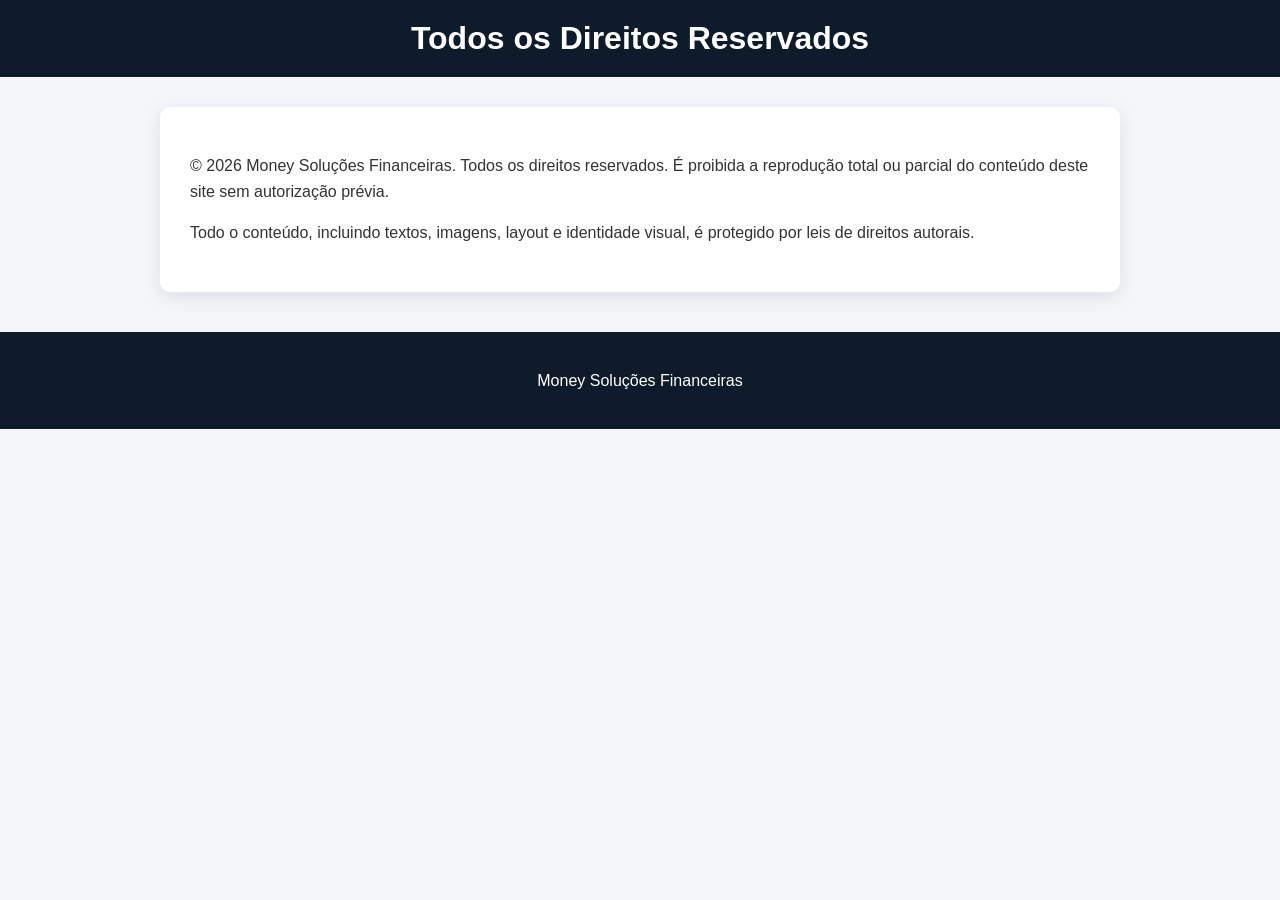
<file: direitos-reservados.html>
<!DOCTYPE html>
<html lang="pt-BR">
<head>
  <meta charset="UTF-8">
  <meta name="viewport" content="width=device-width, initial-scale=1.0">
  <title>Todos os Direitos Reservados</title>
  <link rel="stylesheet" href="style.css">
</head>
<body>

<header>
  <h1>Todos os Direitos Reservados</h1>
</header>

<main class="container">
  <p>
    © 2026 Money Soluções Financeiras. Todos os direitos reservados.
    É proibida a reprodução total ou parcial do conteúdo deste site sem autorização prévia.
  </p>

  <p>
    Todo o conteúdo, incluindo textos, imagens, layout e identidade visual, é protegido por leis de direitos autorais.
  </p>
</main>

<footer>
  <p>Money Soluções Financeiras</p>
</footer>

</body>
</html>
</file>
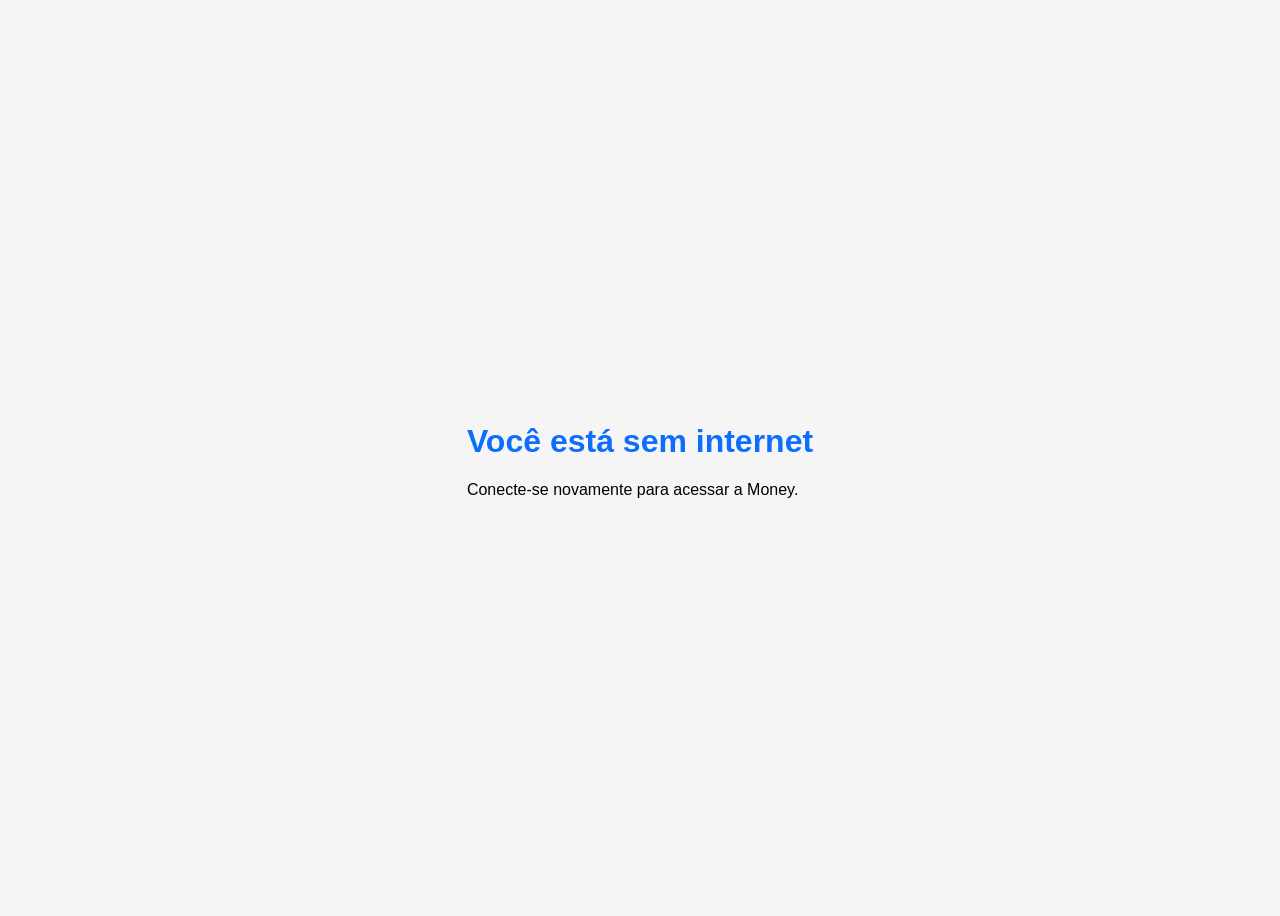
<file: offline.html>
<!DOCTYPE html>
<html lang="pt-BR">
<head>
<meta charset="UTF-8">
<title>Sem conexão</title>
<style>
body{
  font-family:Poppins,sans-serif;
  display:flex;
  justify-content:center;
  align-items:center;
  height:100vh;
  background:#f5f5f5;
}
h1{
  color:#0d6efd;
}
</style>
</head>
<body>
  <div>
    <h1>Você está sem internet</h1>
    <p>Conecte-se novamente para acessar a Money.</p>
  </div>
</body>
</html>
</file>
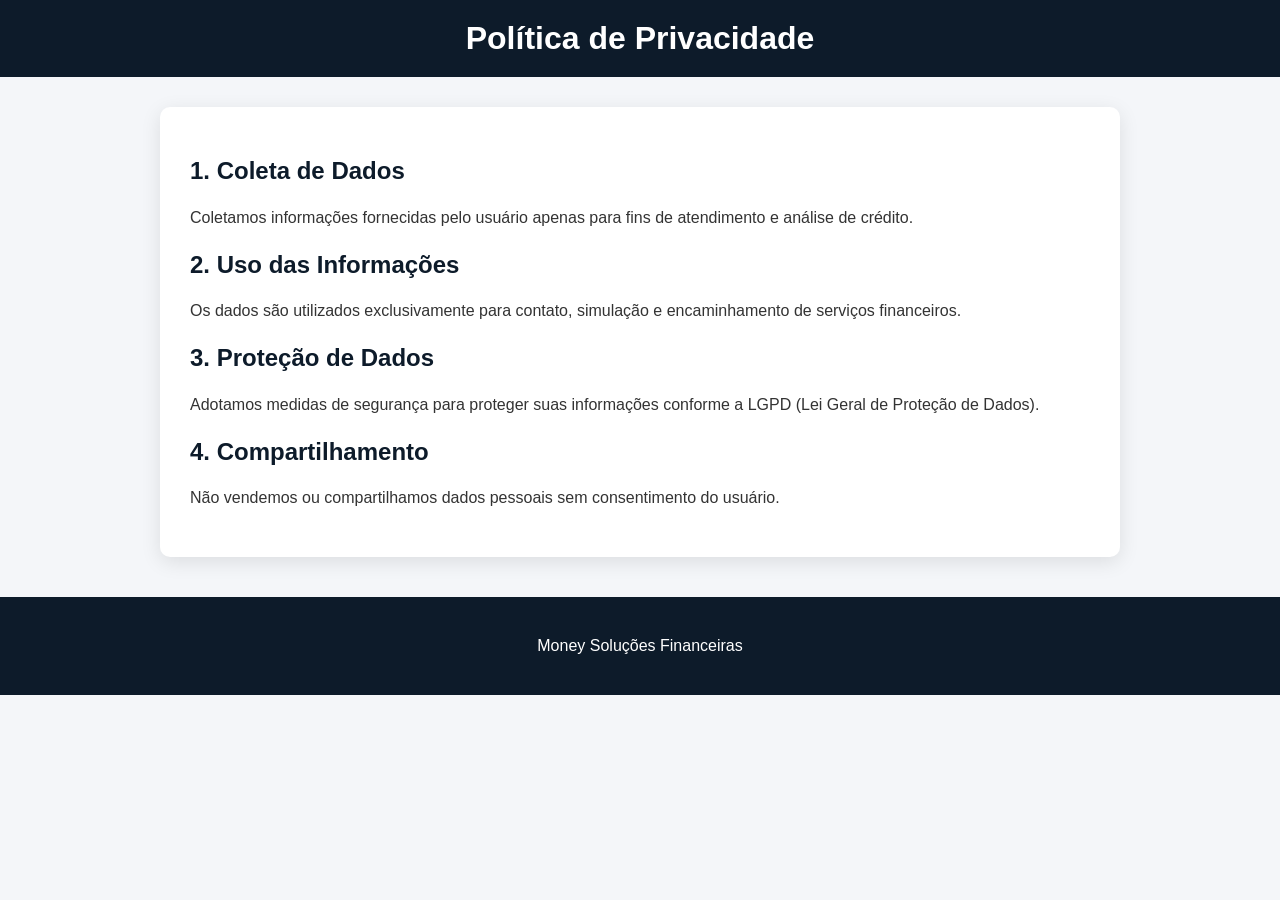
<file: politica-privacidade.html>
<!DOCTYPE html>
<html lang="pt-BR">
<head>
  <meta charset="UTF-8">
  <meta name="viewport" content="width=device-width, initial-scale=1.0">
  <title>Política de Privacidade</title>
  <link rel="stylesheet" href="style.css">
</head>
<body>

<header>
  <h1>Política de Privacidade</h1>
</header>

<main class="container">

  <h2>1. Coleta de Dados</h2>
  <p>
    Coletamos informações fornecidas pelo usuário apenas para fins de atendimento e análise de crédito.
  </p>

  <h2>2. Uso das Informações</h2>
  <p>
    Os dados são utilizados exclusivamente para contato, simulação e encaminhamento de serviços financeiros.
  </p>

  <h2>3. Proteção de Dados</h2>
  <p>
    Adotamos medidas de segurança para proteger suas informações conforme a LGPD (Lei Geral de Proteção de Dados).
  </p>

  <h2>4. Compartilhamento</h2>
  <p>
    Não vendemos ou compartilhamos dados pessoais sem consentimento do usuário.
  </p>

</main>

<footer>
  <p>Money Soluções Financeiras</p>
</footer>

</body>
</html>
</file>
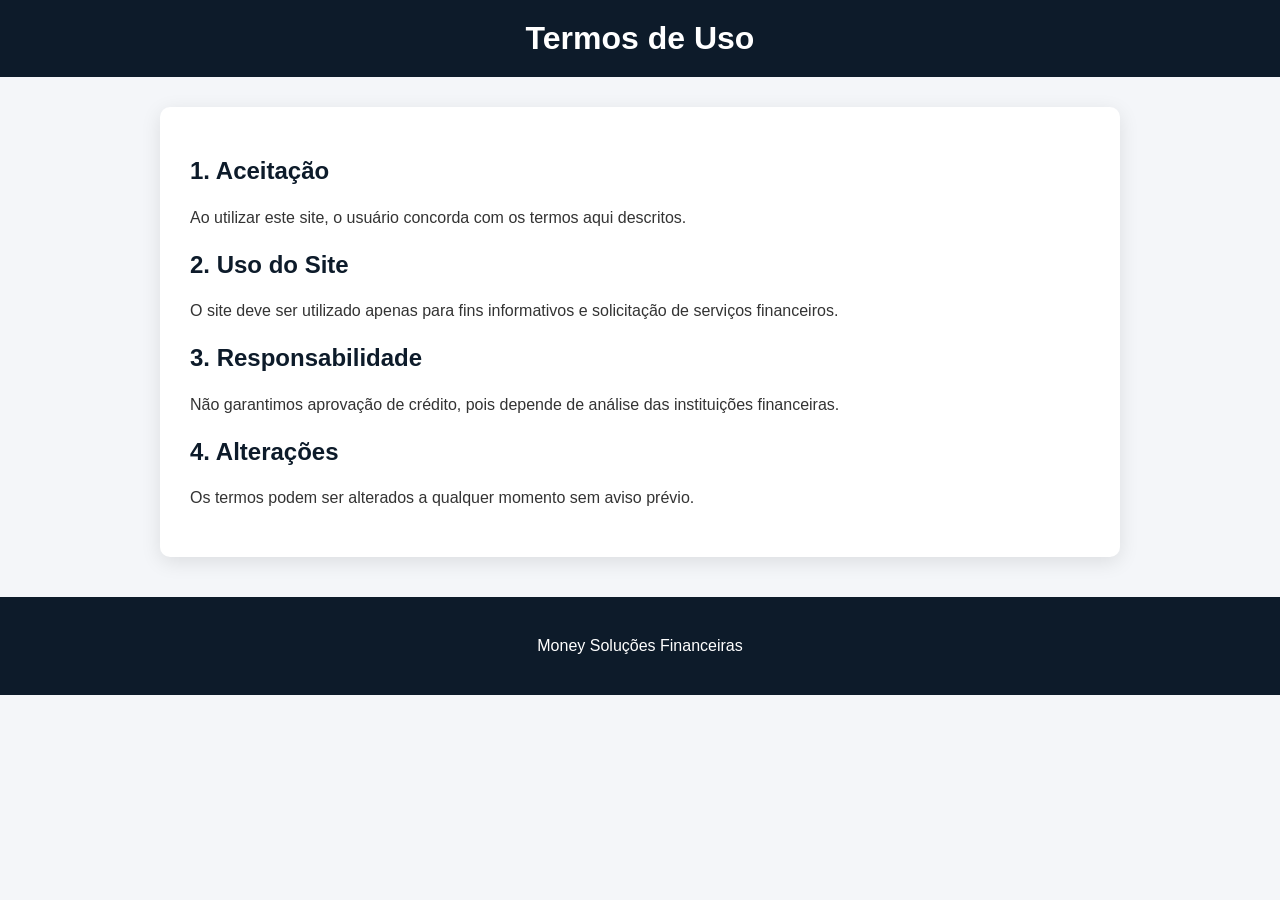
<file: termos-uso.html>
<!DOCTYPE html>
<html lang="pt-BR">
<head>
  <meta charset="UTF-8">
  <meta name="viewport" content="width=device-width, initial-scale=1.0">
  <title>Termos de Uso</title>
  <link rel="stylesheet" href="style.css">
</head>
<body>

<header>
  <h1>Termos de Uso</h1>
</header>

<main class="container">

  <h2>1. Aceitação</h2>
  <p>
    Ao utilizar este site, o usuário concorda com os termos aqui descritos.
  </p>

  <h2>2. Uso do Site</h2>
  <p>
    O site deve ser utilizado apenas para fins informativos e solicitação de serviços financeiros.
  </p>

  <h2>3. Responsabilidade</h2>
  <p>
    Não garantimos aprovação de crédito, pois depende de análise das instituições financeiras.
  </p>

  <h2>4. Alterações</h2>
  <p>
    Os termos podem ser alterados a qualquer momento sem aviso prévio.
  </p>

</main>

<footer>
  <p>Money Soluções Financeiras</p>
</footer>

</body>
</html>
</file>
<file: style.css>
body {
  font-family: Arial, sans-serif;
  margin: 0;
  background: #f4f6f9;
  color: #333;
}

header {
  background: #0d1b2a;
  color: white;
  padding: 20px;
  text-align: center;
}

.container {
  max-width: 900px;
  margin: 30px auto;
  background: white;
  padding: 30px;
  border-radius: 10px;
  box-shadow: 0 5px 20px rgba(0,0,0,0.1);
}

h1 {
  margin: 0;
}

h2 {
  color: #0d1b2a;
  margin-top: 20px;
}

p {
  line-height: 1.6;
}

footer {
  text-align: center;
  padding: 20px;
  background: #0d1b2a;
  color: white;
  margin-top: 40px;
}
</file>
